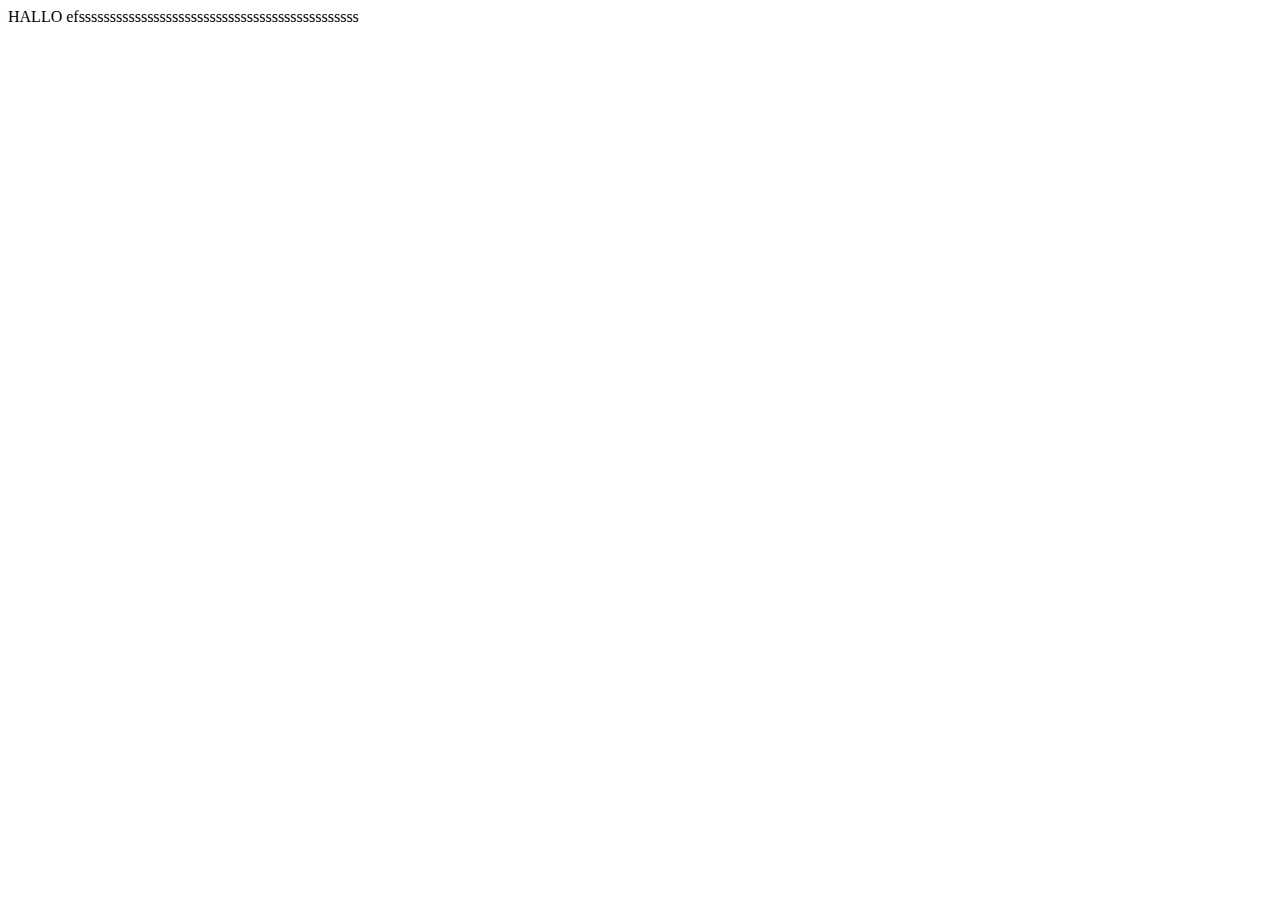
<file: index.html>
<!DOCTYPE html>
<html lang="en">
<head>
    <meta charset="UTF-8">
    <meta name="viewport" content="width=device-width, initial-scale=1.0">
    <title>txc</title>
</head>
<body>
    </H1>HALLO efsssssssssssssssssssssssssssssssssssssssssssss</H1>
</body>
</html>
</file>
